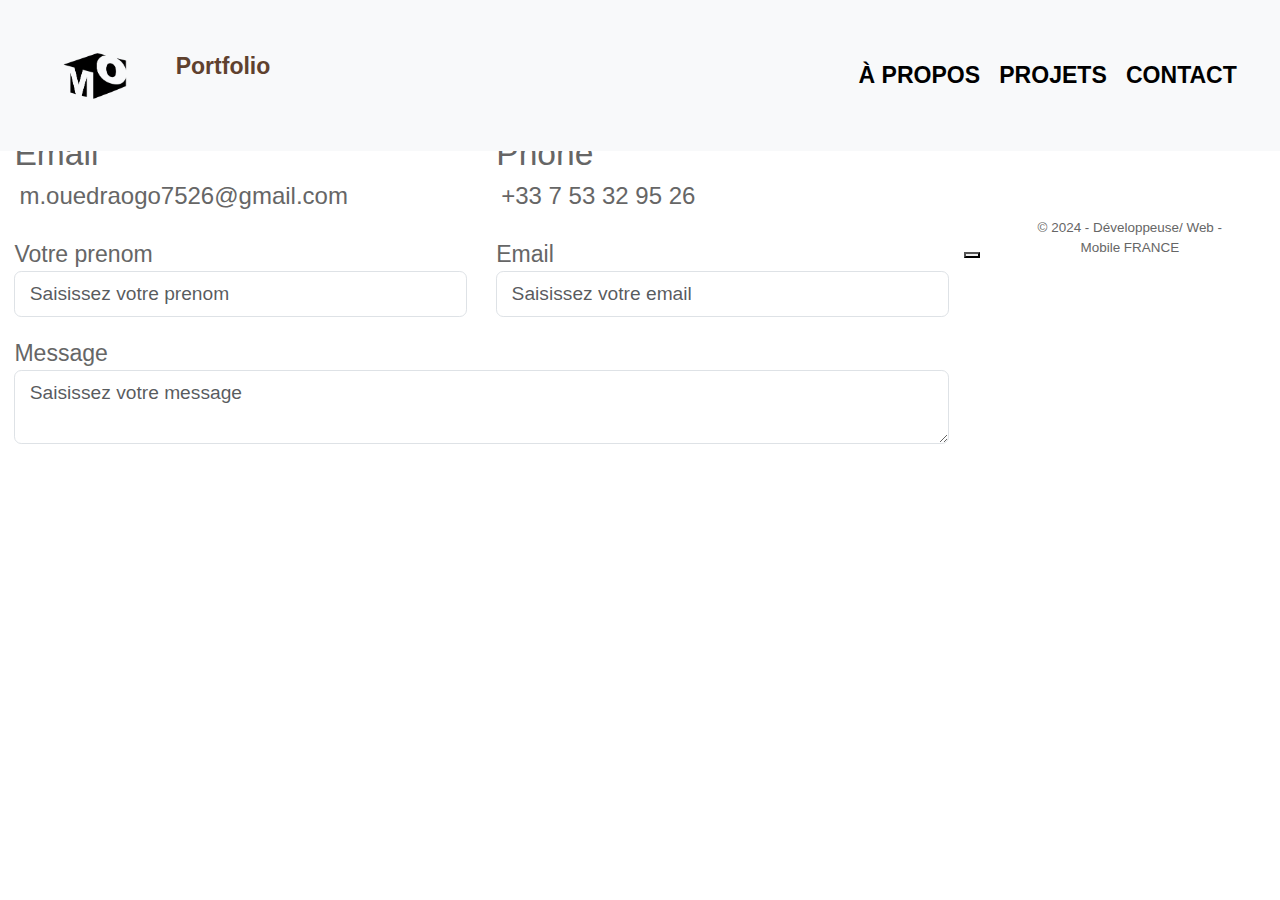
<file: projet.html>
<!doctype html>
<html lang="fr">

<head>
    <!-- Required meta tags -->
    <meta charset="utf-8">
    <meta name="viewport" content="width=device-width, initial-scale=1">

    <!-- Bootstrap CSS -->

    <link rel="stylesheet" href="	https://cdn.jsdelivr.net/npm/bootstrap@5.3.2/dist/css/bootstrap.min.css">
    <!-- <link href="https://cdn.jsdelivr.net/npm/bootstrap@5.1.3/dist/css/bootstrap.min.css" rel="stylesheet"
        integrity="sha384-1BmE4kWBq78iYhFldvKuhfTAU6auU8tT94WrHftjDbrCEXSU1oBoqyl2QvZ6jIW3" crossorigin="anonymous"> -->

    <!-- Mes googlefont -->
    <link href="https://fonts.googleapis.com/css2?family=Raleway:wght@900&display=swap" rel="stylesheet">

    <link href="https://fonts.googleapis.com/css2?family=Raleway:wght@500&display=swap" rel="stylesheet">


    <!-- Mon fontAwsome -->
    <link rel="stylesheet" href="https://cdnjs.cloudflare.com/ajax/libs/font-awesome/6.0.0-beta3/css/all.min.css"
        integrity="sha512-Fo3rlrZj/k7ujTnHg4CGR2D7kSs0v4LLanw2qksYuRlEzO+tcaEPQogQ0KaoGN26/zrn20ImR1DfuLWnOo7aBA=="
        crossorigin="anonymous" referrerpolicy="no-referrer" />

    <link href="https://fonts.googleapis.com/css2?family=Dancing+Script:wght@700&display=swap" rel="stylesheet">

    <link href="https://fonts.googleapis.com/css2?family=Poppins:wght@700&display=swap" rel="stylesheet">

    <!-- Mon falIcon -->
    <link rel="shortcut icon" href="Logo.png">

    <!-- Ma feuille de style externe -->
    <link rel="stylesheet" href="style.css">

    <title>Ouédraogo Mariam - portfolio</title>

</head>

<body id="accueil">
    <!-- HEADER -->
    <header id="header">
        <!-- NAV -->
        <nav class="navbar navbar-expand-md bg-body-tertiary fixed-top">
            <div class="container-fluid">
                <div class="d-flex align-items-center">
                    <a class="navbar-brand" href="#"><img class="logo" src="Logo.png" alt="Mon logo" height="100"></a>
                    <p class="portfolio">Portfolio</p>

                </div>
                <button class="navbar-toggler" type="button" data-bs-toggle="offcanvas"
                    data-bs-target="#offcanvasNavbar" aria-controls="offcanvasNavbar" aria-label="Toggle navigation">
                    <span class="navbar-toggler-icon"></span>
                </button>
                <div class="offcanvas offcanvas-end" tabindex="-1" id="offcanvasNavbar"
                    aria-labelledby="offcanvasNavbarLabel">
                    <div class="offcanvas-header">
                        <button type="button" class="btn-close" data-bs-dismiss="offcanvas" aria-label="Close"></button>
                    </div>
                    <div class="offcanvas-body">
                        <ul class="navbar-nav justify-content-end flex-grow-1 pe-3 navMenus">
                            <li class="nav-item navA">
                                <a class="nav-link active" aria-current="page" href="#aPropos">à propos</a>
                            </li>
                            <li class="nav-item">
                                <a class="nav-link active" aria-current="page" href="#projets">projets</a>
                            </li>
                            <li class="nav-item">
                                <a class="nav-link active" aria-current="page" href="#contact">contact</a>
                            </li>
                        </ul>

                    </div>
                </div>
            </div>
        </nav>
        <!-- FIN NAV -->

        <!-- MON CONTACT -->
        <section class="container sectionContact contact">
          <div id="contact">
              <h2 class="m-3 text-center">contact</h2>
          </div>
          <!-- DIV CONTACT -->
          <div class="contact">

              <div class="row mt-2">
                  <div class="col-lg-6 col-md-6 col-sm-12 d-flex align-items-stretch">
                      <div class="info-box">
                          <h3>Adresse</h3>
                          <h5>Paris</h5>
                      </div>
                  </div>
                  <!-- Réseaux sociaux -->
                  <div class="col-lg-6 col-md-6 col-sm-12 d-flex align-items-stretch mt-4 mt-md-0">
                      <div class="info-box">
                          <h3>Réseaux sociaux</h3>
                          <div class="social-links">
                              <a href="https://github.com/Mariam-26" target="_blank" class="github"><i
                                      class="fab fa-github"></i></a>
                              <a href="https://www.linkedin.com/in/mariam-ouédraogo-857504216" target="_blank"
                                  class="linkedin"><i class="fab fa-linkedin"></i></a>
                          </div>
                      </div>
                  </div>
                  <!-- FIN réseaux socieaux -->

                  <div class="col-lg-6 col-md-6 col-sm-12 d-flex align-items-stretch mt-4">
                      <div class="info-box">
                          <h3>Email</h3>
                          <h5>m.ouedraogo7526@gmail.com</h5>
                      </div>
                  </div>

                  <div class="col-lg-6 col-md-6 col-sm-12 d-flex align-items-stretch mt-4">
                      <div class="info-box">
                          <h3>Phone</h3>
                          <h5>+33 7 53 32 95 26</h5>
                      </div>
                  </div>
              </div>
              <div>
                  <!-- Mon formulaire pour insérer des éléments dans la BDD -->
                  <form action="#" class="php-email-form mt-4 mb-4">
                      <div class="form-row row">
                          <div class="col-lg-6 col-md-6 col-sm-12 form-group mb-3">
                              <label for="prenom">Votre prenom</label>
                              <input type="text" name="prenom" id="prenom" class="form-control"
                                  placeholder="Saisissez votre prenom" required>
                          </div>
                          <!-- PRENOM -->

                          <div class="col-lg-6 col-md-6 col-sm-12 form-group mb-3">
                              <label for="email">Email</label>
                              <input type="email" class="form-control" name="email" id="email"
                                  placeholder="Saisissez votre email" required>
                          </div>
                          <!-- EMAIL -->
                      </div>

                      <div class="form-group">
                          <label for="message">Message</label>
                          <textarea type="text" name="message" id="message" class="form-control"
                              placeholder="Saisissez votre message" required></textarea>
                      </div>
                      <!-- MESSAGE -->

                      <div class="text-center mb-5">
                          <a href="#" class="text-center text-decoration-none text-white px-5 my-3 submit">ENVOYER</a>
                      </div>

                  </form>
                  <!-- FIN FORMULAIRE -->
              </div>
          </div>
          <!-- FIN DIV CONTACT -->
      </section>
      <!-- FIN MON CONTACT -->
      <!-- FLECHE -->
      <a href="#accueil"> <button type="button"><i class="fas fa-arrow-circle-up"></i></button></a>
  </main>
  <!--FIN MAIN  -->

  <!-- FOOTER -->
  <footer class="text-center">
      <p class="text-center p-5">&copy; 2024 - Développeuse/ Web - Mobile FRANCE</p>
  </footer>
  <!-- FIN FOOTER -->
  <!-- Option 1: Bootstrap Bundle with Popper -->
  <script src="https://cdn.jsdelivr.net/npm/bootstrap@5.1.3/dist/js/bootstrap.bundle.min.js"
      integrity="sha384-ka7Sk0Gln4gmtz2MlQnikT1wXgYsOg+OMhuP+IlRH9sENBO0LRn5q+8nbTov4+1p"
      crossorigin="anonymous"></script>
  <!-- Mon JS -->
  <script src="../js/portfolio.js"></script>
</body>

</html>
</file>
<file: style.css>
* {
  box-sizing: border-box;
  font-family: 'IBM Plex Sans', sans-serif;
  color: #666;
  font-size: 1.2rem;
}

/* BODY */

body {
  margin: 80 auto;
}


.portfolio {
  font-size: 1.2rem;
  font-weight: bold !important;
  color: #5f412e;
}
.monNom,
h1 {
  font-weight: bold;
  font-size: 1.5rem;
  color: #86695c;
  font-weight: bold;
  text-transform: uppercase;
}
h2 {
  font-size: 2rem;
  color: #5f412e;
  font-family: 'Raleway', sans-serif;
  margin: 10px !important;
  text-transform: uppercase;
}

.navbar-brand {
  font-size: 1rem;
  color: #5f412e;
  font-family: 'Raleway', sans-serif;
  margin: 10px !important;
  text-transform: uppercase;
}
main h2:hover {
  color: #666;
}

/* style pr le header */
#header {
  transition: ease-in-out 0.3s;
  position: relative;
  height: 70vh;
  display: flex;
  align-items: center;
  z-index: 997;
  overflow: auto;
}
#header * {
  transition: ease-in-out 0.3s;
}
#header .monNom {
  font-size: 2rem;
  margin: 0;
  padding: 0;
  line-height: 1;
  font-weight: bold;
  font-family: "Poppins", sans-serif;
  color: #5f412e;
  
}

#header span {
  opacity: 0;
  transition: all 0.5s ease;
  transform: translateY(50px);
  display: inline-block;
}
#header span.mariam {
  opacity: 1;
  transform: translateY(0px);
  border: 1px solid red;
}

#header h1 .dev {
  color: #5f412e;
  font-weight: bold;
  border-bottom: 2px solid #d8b8ab;
  padding-bottom: 6px;
  text-transform: uppercase;
}
#header h1 .dev:hover {
  border-bottom: 2px solid #5f412e;
  padding-bottom: 6px;
}

.navMenus {
  text-transform: uppercase;
  font-weight: bold;
  color: #666;
}

main .sectionContact span {
  transition: all 0.5s ease;
}


main .sectionContact .contact .info-box {
  color: black;
  padding: 20px;
  width: 100%;
  font-weight: bold;
}

main .sectionContact .contact .info-box:hover {
  color: #666;
}

main .sectionContact .contact .info-box h3 {
  color: #5f412e;
  font-size: 1.5rem;
  font-weight: bold;
  text-transform: uppercase;
  margin: 10px 0 8px 5px;
  border: 1px solid red;
}

h5 {
  padding: 0;
  line-height: 24px;
  margin: 0 0 0 5px;
}

main .sectionContact .contact .info-box .social-links {
  margin: 0px 0 0 5px;
  display: flex;
}

main .sectionContact .contact .info-box .social-links a {
  font-size: 2rem;
  display: flex;
  justify-content: center;
  align-items: center;
  background-color: rgba(255, 255, 255, 0.1);
  text-decoration: none;
  color: black;
  line-height: 1;
  margin-right: 20px;
  border-radius: 50%;
  width: 40px;
  height: 40px;
}

main .sectionContact .contact .info-box .social-links a:nth-child(1) {
  
  margin-right: 60px;
}

main .sectionContact .contact .php-email-form {
  margin: 4% auto !important;
  padding: 0px;
}

main .sectionContact .contact .php-email-form input {
  padding: 20px 15px;
}

main .sectionContact .contact .php-email-form textarea {
  padding: 12px 15px;
  resize: none;
  margin-bottom: 100px !important;
}

main .sectionContact .contact .php-email-form .submit {
  margin: 50px  20px 0 20px!important;
  padding: 20px 100px !important;
  cursor: pointer !important;
  font-size: 2rem;
  transition: 0.5s;
  border-radius: 10px;
  background-image: linear-gradient(to right, #5f412e, #666, #d8b8ab);
  background-size: 200%;
}

main .sectionContact .contact .php-email-form .submit:hover {
  background-position: right;
}

main button {
  font-size: 350%;
  background: transparent;
  border: none;
  color: #5f412e;
  position: fixed;
  bottom: 40px;
  right: 40px;
  cursor: pointer;
}

/* STYLE POUR LE FOOTER */
footer p {
  font-size: 0.7rem;
}

/* DEBUT MEDIA QUERY Medium	md	≥768px*/
@media screen and (max-width: 768px) {
 
  /* style pr le header */
  #header {
    height: 55vh;
  }
  #header * {
    transition: ease-in-out 0.3s;
  }

  #header h1 .dev {
    display: block;
    margin-top: 10px;
    border-bottom: none;
    
  }
  #header h1 .dev:hover {
    border-bottom: none;
    
  }
  
  main .sectionContact .contact .info-box {
    text-align: center;
  }
  
  main .sectionContact .contact .info-box h3 {
    margin: 0px;
  }
  
  main .sectionContact .contact .info-box .social-links a { 
    margin: auto ;
  }
  
  main .sectionContact .contact .info-box .social-links a:nth-child(1) {
    
    margin-right: -100px;
  }
  
  main .sectionContact .contact .php-email-form .submit {
    margin: 0!important;
    padding: 10px 50px !important;
    font-size: 1.5rem;
  }
  
  main button {
    font-size: 250%;
  }
  
}

/* FIN MEDIA QUERY Medium	md	≥768px*/

/* DEBU MEDIA QUERY Small	sm	≥576px*/
@media screen and (max-width: 576px) {
  /* style pr le header */
  #header {
    height: 55vh;
  }
  #header * {
    transition: ease-in-out 0.3s;
  }

  #header h1 .dev {
    display: block;
    margin-top: 10px;
    border-bottom: none;
    
  }
  #header h1 .dev:hover {
    border-bottom: none;
    
  }
  
  h2 {
    font-size: 1.5rem;
  }

  main .sectionContact .contact .info-box {
    text-align: center;
  }
  
  main .sectionContact .contact .info-box h3 {
    margin: 0px;
  }
  
  main .sectionContact .contact .info-box .social-links a { 
    margin: auto ;
  }
  
  main .sectionContact .contact .info-box .social-links a:nth-child(1) {
    
    margin-right: -100px;
  }
  
  main .sectionContact .contact .php-email-form .submit {
    margin: 0!important;
    padding: 10px 50px !important;
    font-size: 1.5rem;
  }
  
  main button {
    font-size: 250%;
  }
  
}

/* FIN MEDIA QUERY Small	sm	≥576px */

/* DEBUT MEDIA QUERY Extra small	None	<576px */
@media screen and (min-width: 575px) {
  
  
 
  /* style pr le header */
  #header {
    height: 55vh;
  }

  #header h1 .dev {
   font-size: 1rem; 
  }
  #header h1 .dev:hover {
    border-bottom: none;
    
  }
  
  h2 {
    font-size: 1.5rem;
  }

  main .sectionContact .contact .info-box {
    text-align: center;
  }
  
  main .sectionContact .contact .info-box h3 {
    margin: 0px;
  }
  
  main .sectionContact .contact .info-box .social-links a { 
    margin: auto ;
  }
  
  main .sectionContact .contact .info-box .social-links a:nth-child(1) {
    
    margin-right: -100px;
  }
  
  main .sectionContact .contact .php-email-form .submit {
    margin: 0!important;
    padding: 10px 50px !important;
    font-size: 1.5rem;
  }
  
  main button {
    font-size: 250%;
  }
  
}

/* FIN MEDIA QUERY Extra small	None	<576px */
</file>
